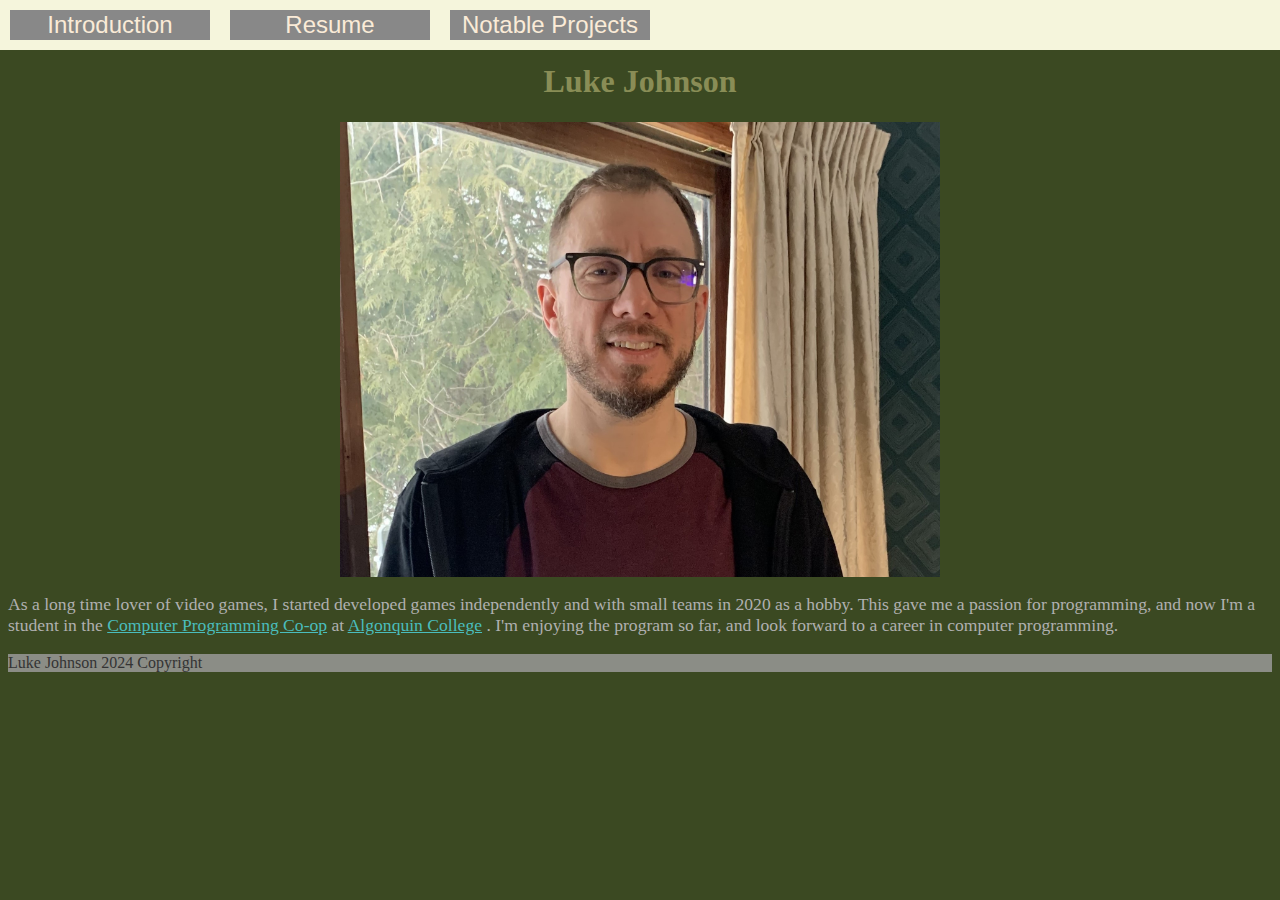
<file: index.html>
<!--index.html Introduction page for Luke Johnson. Last edited 2024-July-09 by Luke Johnson-->

<!DOCTYPE html>
<html lang="en">
<head>
    <meta charset="UTF-8">
    <meta name="viewport" content="width=device-width, initial-scale=1.0">
    <link rel="stylesheet" href="./luke-j.css" type="text/css">
    <title>Introduction</title>
    <meta name="Author" content="Luke Johnson">
    <meta name="tags" content="info, Luke Johnson, computer programmer, internship, co-op, algonquin college, computer programming, about me,
    game development">
</head>

<body>
    <!--the navigation bar-->
    <div class="navigation-bar">
        <!-- navigate to index -->
        <div class="navigation-item">
            <button class="navigation-button" onclick="location.href='./index.html'" type="button">Introduction</button>
        </div>
        <!-- navigate to resume -->
        <div class="navigation-item">
            <button class="navigation-button" onclick="location.href='./resume.html'" type="button">Resume</button>
        </div>
        <!-- navigate to notable projects -->
        <div class="navigation-item">
            <button class="navigation-button" onclick="location.href='./notable-projects.html'" type="button">Notable Projects</button>
        </div>
        <!-- navigate to contact form -->
        <!-- <div class="navigation-item">
            <button class="navigation-button" onclick="location.href='./contact.html'" type="button">Contact</button>
        </div> -->
    </div>

    <!--main header-->
    <h1>Luke Johnson</h1>
    <!--image of me-->
    <img id="luke-img" src="images/Luke-cropped.jpg" alt="A picture of Luke">
    <!--about myself-->
    <div class="content-paragraph">
        <p>
            As a long time lover of video games, I started developed games independently and with small teams in 2020 as a hobby. This gave me a passion for
            programming, and now I'm a student in the 
            <a href="https://www.algonquincollege.com/sat/program/computer-programming/">Computer Programming Co-op</a>
            at 
            <a href="https://www.algonquincollege.com/">Algonquin College</a>
           . I'm enjoying the program so far, and look forward to a career in computer programming.
        </p>
    </div>
    <!-- footer -->
    <footer>
        Luke Johnson 2024 Copyright
    </footer>
</body>
</html>
</file>
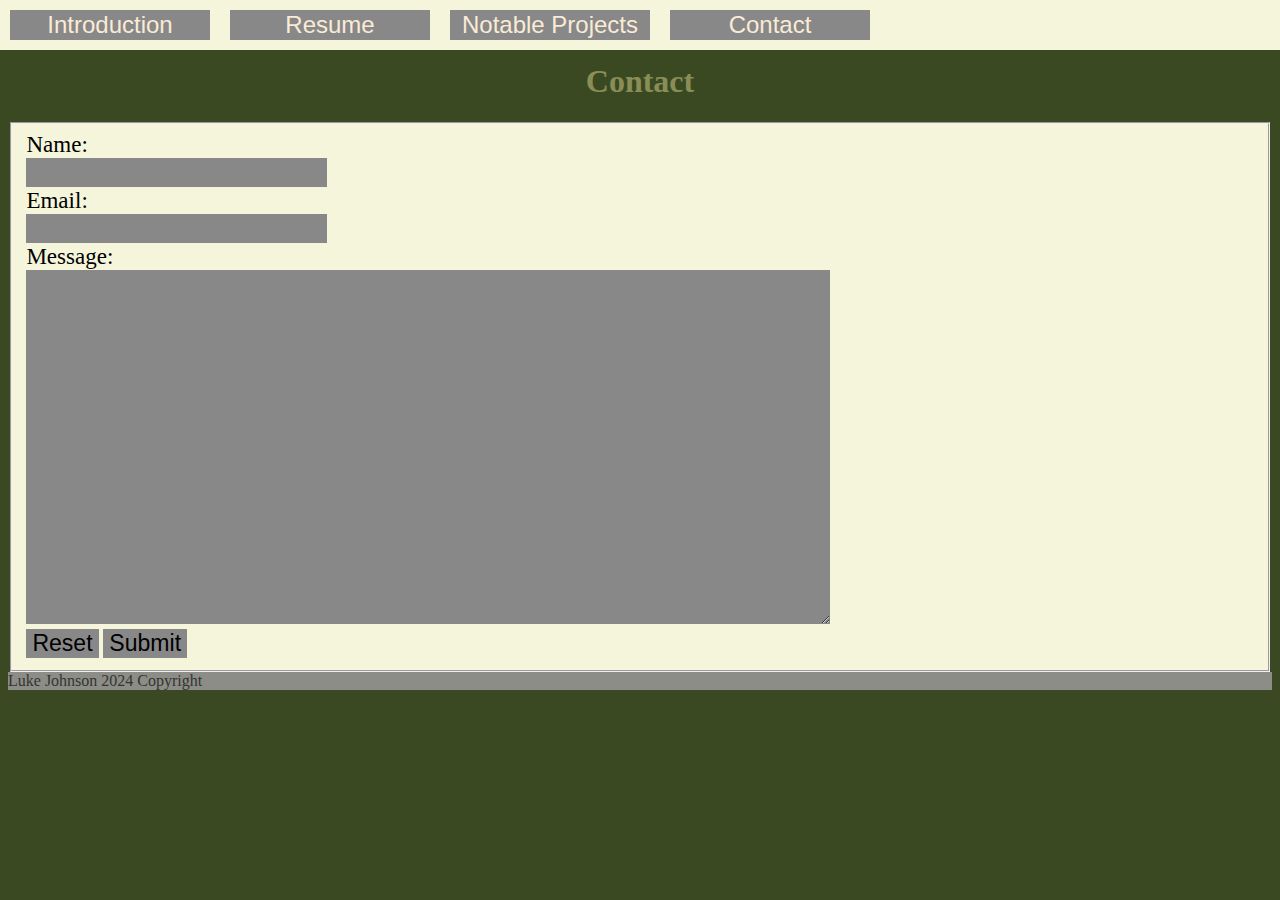
<file: contact.html>
<!-- contact.html A page for contacting Luke Johnson. Created by Luke Johnson. Last edited 2024-July-09 -->

<!DOCTYPE html>
<html lang="en">
<head>
    <meta charset="UTF-8">
    <meta name="viewport" content="width=device-width, initial-scale=1.0">
    <link rel="stylesheet" href="./luke-j.css" type="text/css">
    <title>Contact Form</title>
    <meta name="Author" content="Luke Johnson">
    <!-- <meta name="tags" content="contact, Luke Johnson"> -->
</head>
<body>
    <!--the navigation bar-->
    <div class="navigation-bar">
        <!-- navigate to index -->
        <div class="navigation-item">
            <button class="navigation-button" onclick="location.href='./index.html'" type="button">Introduction</button>
        </div>
        <!-- navigate to resume -->
        <div class="navigation-item">
            <button class="navigation-button" onclick="location.href='./resume.html'" type="button">Resume</button>
        </div>
        <!-- navigate to notable projects -->
        <div class="navigation-item">
            <button class="navigation-button" onclick="location.href='./notable-projects.html'" type="button">Notable Projects</button>
        </div>
        <!-- navigate to contact form -->
        <div class="navigation-item">
            <button class="navigation-button" onclick="location.href='./contact.html'" type="button">Contact</button>
        </div>
    </div>
    
    <!-- main header -->
    <h1>Contact</h1>
    <!-- form post method -->
    <form action="Contact.php" method="post" enctype="text/plain">
        <fieldset id="contact">
            <!-- name -->
            <label for="name">Name:</label>
            <br>
            <input type="text" name="name" id="name">
            <br>
            <!-- email -->
            <label for="email">Email:</label>
            <br>
            <input type="text" name="email" id="email">
            <br>
            <!-- message -->
            <label for="message">Message:</label>
            <br>
            <textarea name="message" id="message"></textarea>
            <br>
            <!-- form rest and submit buttons -->
            <input type ="reset">
            <input type ="submit">

        </fieldset>
    </form>      
    <footer>
        Luke Johnson 2024 Copyright
    </footer>
</body>
</html>
</file>
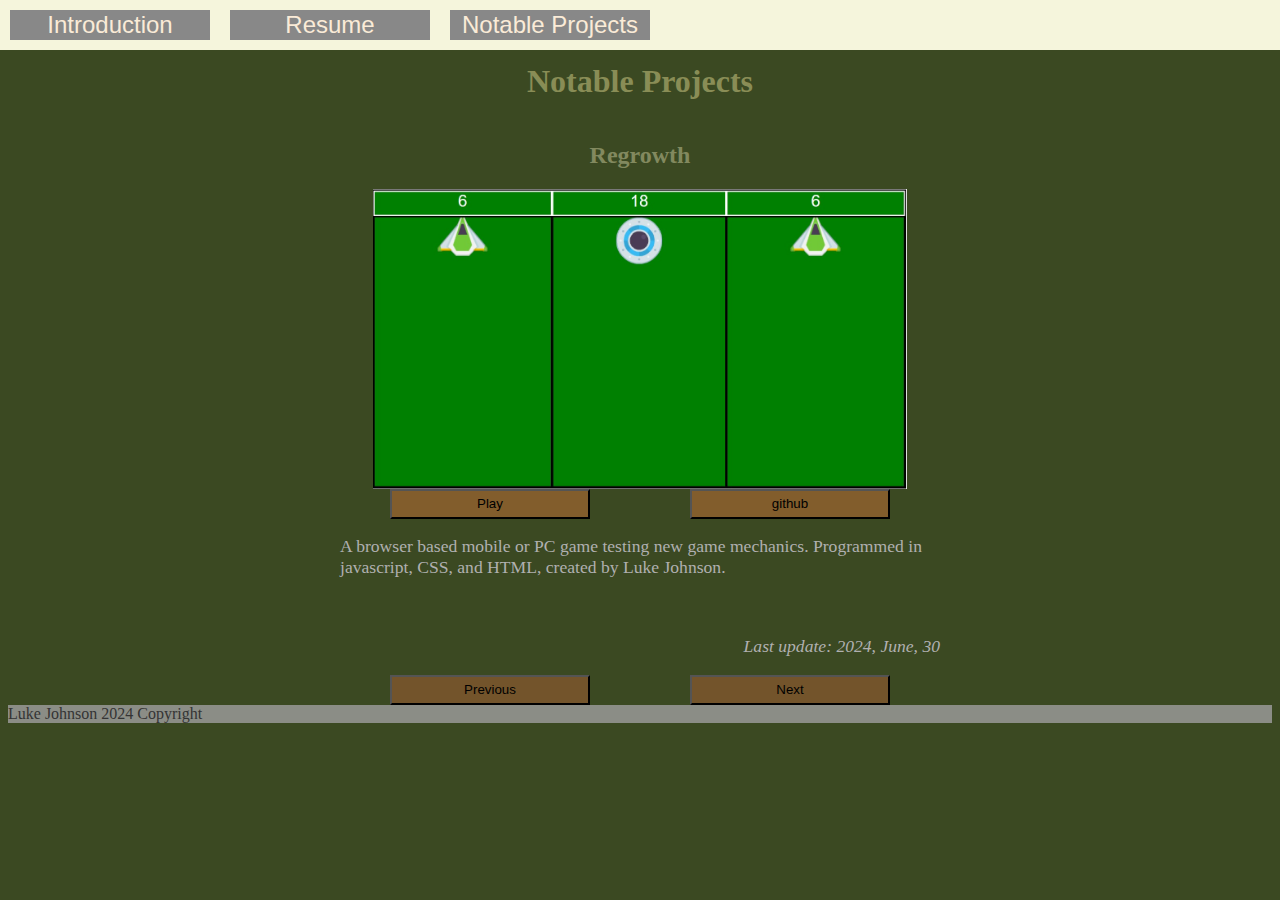
<file: notable-projects.html>
<!--notable-projects.html, a showcase of projects created by me. Modified on 2024, July 09, created by Luke Johnson-->

<!DOCTYPE html>
<html lang="en">
<head>
    <meta charset="UTF-8">
    <meta name="viewport" content="width=device-width, initial-scale=1.0">
    <link rel="stylesheet" href="./luke-j.css" type="text/css">
    <title>Notable Projects</title>
    <meta name="Author" content="Luke Johnson">
    <script src="./luke-j.js" defer></script>
    <meta name="tags" content="Luke Johnson, programmer, computer programming, otherworldly relics, rechrysalis, space lane sweeper, regrowth game,
     mobile, science of realms, free, 2d, games, web, indie, game jams, javascript, unity, godot, gdscript, github, strategy, turn based, platformer">
</head>

<body>
    <!--the navigation bar-->
    <div class="navigation-bar">
        <!-- navigate to index -->
        <div class="navigation-item">
            <button class="navigation-button" onclick="location.href='./index.html'" type="button">Introduction</button>
        </div>
        <!-- navigate to resume -->
        <div class="navigation-item">
            <button class="navigation-button" onclick="location.href='./resume.html'" type="button">Resume</button>
        </div>
        <!-- navigate to notable projects -->
        <div class="navigation-item">
            <button class="navigation-button" onclick="location.href='./notable-projects.html'" type="button">Notable Projects</button>
        </div>
        <!-- navigate to contact form -->
        <!-- <div class="navigation-item">
            <button class="navigation-button" onclick="location.href='./contact.html'" type="button">Contact</button>
        </div> -->
    </div>

    <!--main page-->
    <h1>Notable Projects</h1>
    <div id="projects-container">
        <!-- project title contains the name of the project -->
        <div id="project-title-item">
            <h2 id="project-title">Regrowth</h2>
        </div>
        <!-- project image contains the image of the project -->
        <div id="project-image-item"> 
            <img id="project-image" src="./images/regrowth-screenshot.jpg" alt="An image of the current selected game.">
        </div>
        <!-- project link button links to the website to use the project(play the game) -->
        <div class="project-related-link-item">
            <button class="project-link-button" id="project-link" type="button">Play</button>
        </div>
        <!-- github link button links to the github page for this project -->
        <div class="project-related-link-item">
            <button class="project-link-button" id="github-link" type="button">Github</button>
        </div>
        <!-- project description is a short desciption of the project -->
        <div id="project-description-item">
            <p id="project-description"> 
            </p>
        </div>
        <!-- project update is the date the project has last been updated -->
        <div id="project-update-item">
            <p id="project-update">                
            </p>
        </div>
        <!-- previous button navigates to the previous project -->
        <div class="project-navigation-button-item">
            <button class="project-navigation-button" onclick="prev()" type="button">Previous</button>
        </div>
        <!-- next button navigates to the next project -->
        <div class="project-navigation-button-item">
            <button class="project-navigation-button" onclick="next()" type="button">Next</button>
        </div>
    </div>
    
    <!-- footer -->
    <footer>
        Luke Johnson 2024 Copyright
    </footer>
</body>
</html>
</file>
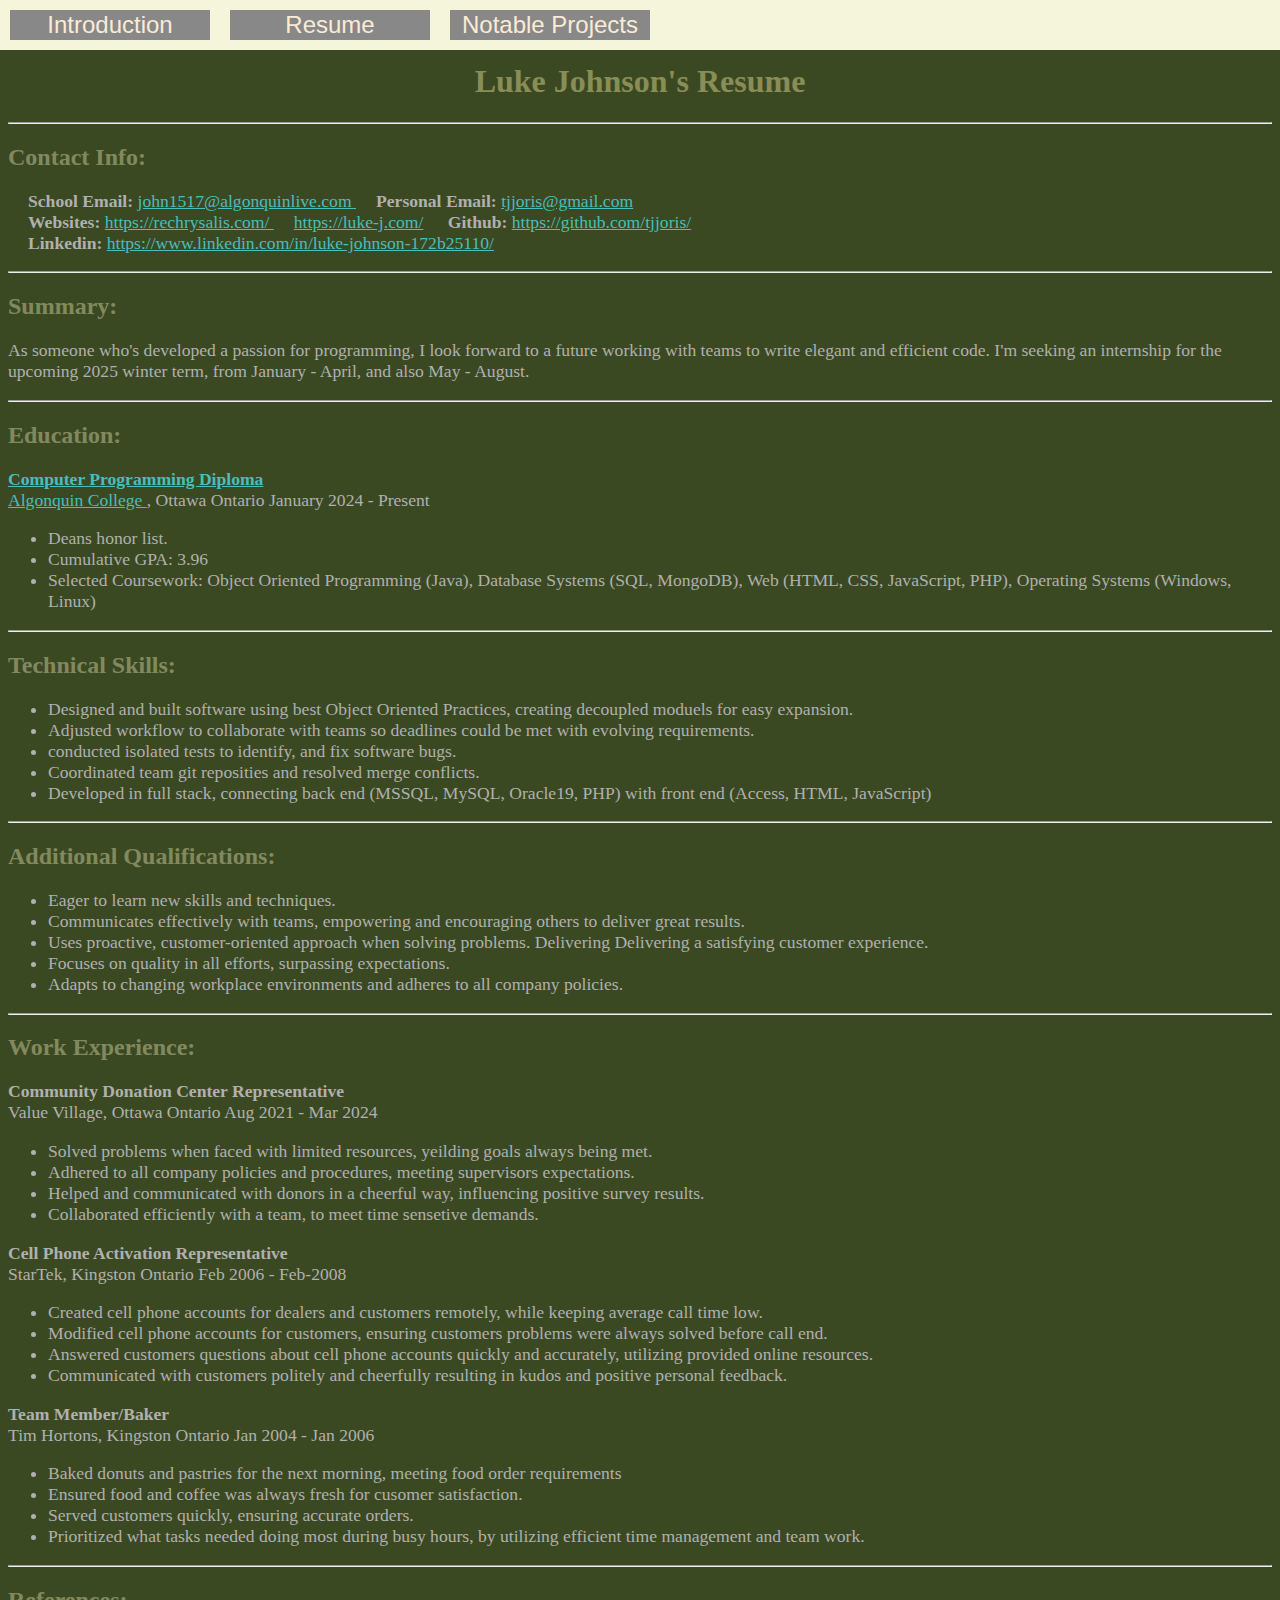
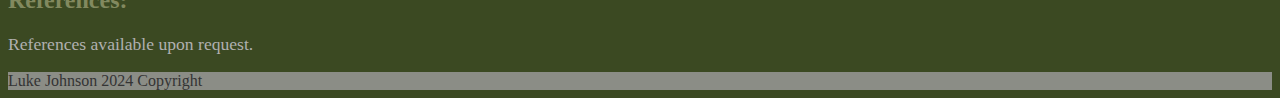
<file: resume.html>
<!--resume.html Resume for Luke Johnson, last Edited 2024-July-09 by Luke Johnson-->

<!DOCTYPE html>
<html lang="en">
<head>
    <meta charset="UTF-8">
    <meta name="viewport" content="width=device-width, initial-scale=1.0">
    <link rel="stylesheet" href="./luke-j.css" type="text/css">
    <title>Luke Johnson's Resume</title>
    <meta name="Author" content="Luke Johnson">
    <meta name="tags" content="resume, Luke Johnson, programmer, internship, co-op, algonquin college, computer programming, computer programmer,
    c#, java, javascript, sql, linux, windows, relational databases, databases, looking for work,
    games, mobile games, web games, indie games">
</head>
<body>
    <!--the navigation bar-->
    <div class="navigation-bar">
        <!-- navigate to index -->
        <div class="navigation-item">
            <button class="navigation-button" onclick="location.href='./index.html'" type="button">Introduction</button>
        </div>
        <!-- navigate to resume -->
        <div class="navigation-item">
            <button class="navigation-button" onclick="location.href='./resume.html'" type="button">Resume</button>
        </div>
        <!-- navigate to notable projects -->
        <div class="navigation-item">
            <button class="navigation-button" onclick="location.href='./notable-projects.html'" type="button">Notable Projects</button>
        </div>
        <!-- navigate to contact form -->
        <!-- <div class="navigation-item">
            <button class="navigation-button" onclick="location.href='./contact.html'" type="button">Contact</button>
        </div> -->
    </div>

    <!--main resume-->
    <h1>Luke Johnson's Resume</h1>
    <hr>

    <!-- contact info -->
    <h2>
        Contact Info:
    </h2>
    <p>
        <!-- school email -->
        <span class="resume-contact">
            <strong>School Email:</strong>
            <a href="mailto:john1517@algonquinlive.com">
                john1517@algonquinlive.com
            </a>
        </span>
        <!-- personal email -->
        <span class="resume-contact">
            <strong>Personal Email:</strong>
            <a href="mailto:tjjoris@gmail.com">
                tjjoris@gmail.com
            </a>
        </span>
        <br>
        <!-- website -->
        <span class="resume-contact"><strong>
            Websites:
        </strong>
            <a href="https://rechrysalis.com/">
                 https://rechrysalis.com/
            </a>
        </span>
        <span class="resume-contact">
            <a href="luke-j.com">https://luke-j.com/</a>
        </span>
        <span class="resume-contact">
            <strong>
                Github:
            </strong>
            <a href="https://github.com/tjjoris/">
                https://github.com/tjjoris/
            </a>
        </span>
        <br>
        <!--linkedin-->
        <span class="resume-contact">
            <strong>Linkedin:</strong>
            <a href="https://www.linkedin.com/in/luke-johnson-172b25110/">https://www.linkedin.com/in/luke-johnson-172b25110/</a>
        </span>
    </p>    
    <hr class="category-hr">

    <!-- summary -->
    <h2>
        Summary:
    </h2>
    <p>
        As someone who's developed a passion for programming, I look forward to a future working with teams to write elegant
        and efficient code. I'm seeking an internship for the upcoming 2025 winter term, from January - April, and also May - August.
    </p>    

    <!--horizontal rule-->
    <hr class="category-hr">

    <!-- education -->
    <h2>
        Education:
    </h2>
    <p>
        <strong class="job-title"><a href="https://www.algonquincollege.com/sat/program/computer-programming/">
            Computer Programming Diploma</a></strong>
        <br>
        <span class="company">
            <a href="https://www.algonquincollege.com/">
                Algonquin College
            </a>, Ottawa Ontario
        </span>
        <span class="work-date">
            January 2024 - Present
        </span>
    </p>
    <ul>
        <li>
            Deans honor list.
        </li>
        <li>
            Cumulative GPA: 3.96
        </li>
        <li>
            Selected Coursework: Object Oriented Programming (Java), Database Systems (SQL, MongoDB), Web (HTML, CSS, JavaScript, PHP), Operating Systems (Windows, Linux)
        </li>
    </ul>

    <!--horizontal rule-->
    <hr class="category-hr">

    <!--technical skills -->
    <h2> 
        Technical Skills:
    </h2>
    <ul>
        <li>
            Designed and built software using best Object Oriented Practices, creating decoupled moduels for easy expansion.
        </li>
        <li>
            Adjusted workflow to collaborate with teams so deadlines could be met with evolving requirements.
        </li>
        <li>
            conducted isolated tests to identify, and fix software bugs.
        </li>
        <li>
            Coordinated team git reposities and resolved merge conflicts.
        </li>
        <li>
            Developed in full stack, connecting back end (MSSQL, MySQL, Oracle19, PHP) with front end (Access, HTML, JavaScript)
        </li>
    </ul>

    <!--horizontal rule-->
    <hr class="category-hr">

    <!-- additional qualifications-->
    <h2>
        Additional Qualifications:
    </h2>
    <ul>
        <li>
            Eager to learn new skills and techniques.
        </li>
        <li>
            Communicates effectively with teams, empowering and encouraging others to deliver great results.
        </li>
        <li>
            Uses proactive, customer-oriented approach when solving problems. Delivering Delivering a satisfying customer experience. 
        </li>
        <li>
            Focuses on quality in all efforts, surpassing expectations.
        </li>        
        <li>
            Adapts to changing workplace environments and adheres to all company policies.
        </li>
    </ul>

    <!--horizontal rule-->
    <hr class="category-hr">

    <!-- work experience -->
    <h2>
        Work Experience:
    </h2>
    <!-- value village -->
    <p>
        <strong class="job-title">
            Community Donation Center Representative
        </strong>
        <br>
        <span class="company">Value Village, Ottawa Ontario</span>
        <span class="work-date">Aug 2021 - Mar 2024</span>
    </p>
    <!-- job tasks -->
    <ul>
        <li>Solved problems when faced with limited resources, yeilding goals always being met.</li>
        <li>Adhered to all company policies and procedures, meeting supervisors expectations.</li>
        <li>Helped and communicated with donors in a cheerful way, influencing positive survey results.</li>
        <li>Collaborated efficiently with a team, to meet time sensetive demands.</li>
    </ul>
    <!-- startek -->
    <p>
        <strong class="job-title">Cell Phone Activation Representative</strong>
        <br>
        <span class="company">StarTek, Kingston Ontario</span>
        <span class="work-date">Feb 2006 - Feb-2008</span>
    </p>
    <!-- job tasks -->
    <ul>
        <li>Created cell phone accounts for dealers and customers remotely, while keeping average call time low.</li>
        <li>Modified cell phone accounts for customers, ensuring customers problems were always solved before call end.
        </li>
        <li>
            Answered customers questions about cell phone accounts quickly and accurately, utilizing provided
            online resources.
        </li>
        <li>
            Communicated with customers politely and cheerfully resulting in kudos and positive personal feedback.                
        </li>            
    </ul>
    <!-- tim hortons -->
    <p>
        <strong class="job-title">
            Team Member/Baker
        </strong>
        <br>
        <span class="company">Tim Hortons, Kingston Ontario</span>
        <span class="work-date">
            Jan 2004 - Jan 2006
        </span>
    </p>
    <!-- job tasks -->
    <ul>
        <li>
            Baked donuts and pastries for the next morning, meeting food order requirements
        </li>
        <li>
            Ensured food and coffee was always fresh for cusomer satisfaction.
        </li>
        <li>
            Served customers quickly, ensuring accurate orders.
        </li>
        <li>
            Prioritized what tasks needed doing most during busy hours, by utilizing efficient time management and team work.
        </li>
    </ul>
    <hr class="category-hr">

    <!--References-->

    <h2>
        References:
    </h2>
    <p>
        References available upon request.
    </p>
    
    <!-- footer -->
<footer>
    Luke Johnson 2024 Copyright
</footer>
</body>
</html>
</file>
<file: luke-j.css>
/*luke-j.css style sheet for luke-j website last edited 2024-July-09 by Luke Johnson*/

/* all pages: */
*{
    background-color: rgb(59, 73, 34);
}
h1{
    text-align: center;
    color:#898d56;
}
h2{
    color:#82895f
}
p, ul{
    color:#b0b0b0;
    font-size:1.1em;
}
a{
    color:rgb(74, 189, 189);
}

/* navigation bar, uniform across all pages */
.navigation-bar {
    margin:-8px;
    display:flex;
    flex-wrap: nowrap;
    justify-content: flex-start;
    background-color: beige;
}
.navigation-item{
    margin:10px;
    background-color: beige;
}
.navigation-button {
    background:#888;
    border:none;
    outline:none;
    font-size:1.5em;
    color:antiquewhite;
    width:200px;
}
.navigation-button:hover{
    background: #333;
}

/* introduction page */
#luke-img {
    width:600px;
    display:block;
    margin-left:auto;
    margin-right: auto;
}

/*resume css*/
.resume-contact{
    margin-left:20px;    
}

/* notable projects stylesheet */
#projects-container{
    display:grid;
    grid-template-columns:auto auto;
    grid-template-rows:auto auto auto auto auto auto;
    margin: 10px 0px auto 0px;
    justify-content:center;
}
#project-title-item{
    grid-row:1;
    grid-column: 1 / 3;
}
#project-image-item{
    grid-row:2;
    grid-column: 1 / 3;
    height:300px;
}
.project-related-link-item{
    grid-row:3;
    grid-column: auto;
    text-align:center;
    min-height: 30px;
}
.project-link-button{
    background-color: rgb(130, 93, 44);
    height:100%;
    width:200px;
}
.project-link-button:hover{
    background: rgb(80, 59, 30);;
}
#project-description-item{
    grid-row:4;
    grid-column: 1 / 3;
    min-height:100px;
    max-width:600px;
}
#project-update-item{
    grid-row:5;
    grid-column:1 / 3;
    text-align:right;
    max-width:600px;
    font-style:italic;
}
.project-navigation-button-item{
    grid-row:6;
    text-align: center;
    min-height: 30px;
}

#project-image{
    display:block;
    height:100%;
    margin:auto;
}
#project-title{
    text-align:center;
}
.project-navigation-button{
    background-color: rgb(115, 84, 43);
    height:100%;
    width:200px;
}
.project-navigation-button:hover{
    background: rgb(80, 59, 30);;
}
.make-hidden{
    visibility:hidden;
}

/* contact form stylesheet */
#contact, #contact label{
    background-color: beige;
    font-size:1.2em;
}
#contact input, #contact textarea{
    background-color: #888;
    font-size:1.2em;
    border:thin;
}
#contact textarea{
    width: 800px;
    height:350px;
}
/* footer */
footer{
    color:#343434;
    background-color:#8b8d86;
}

/* mobile responsiveness */
@media screen and (max-width:900px) {

/* navigation bar responsive design */
    .navigation-bar{
        flex-direction:column;
        justify-content: center;
        align-items: center;
    }

/* intro page repsonsivene design */
    #luke-img{
        width:400px;
    }

    /* projects page responsive design */
    #project-image-item{
        height:200px;
    }
    .project-navigation-button, .project-link-button{
        width:100px;
    }

    /* contact page responsive design */
    #contact textarea{
        width: 400px;
    }
}
</file>
